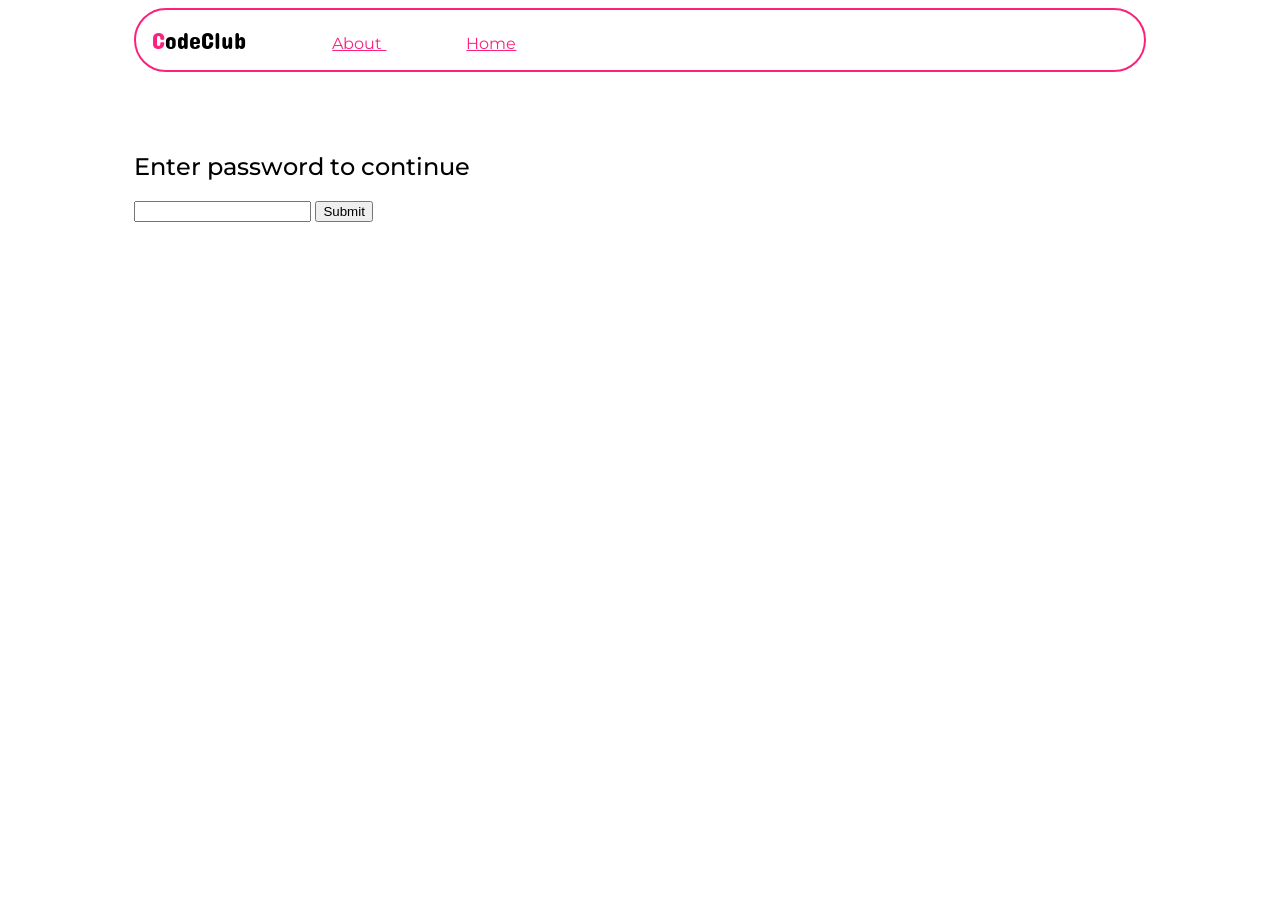
<file: password.html>
<!DOCTYPE html>
<html>
    <head>
        <title>Secure Page</title>
        <link rel="preconnect" href="https://fonts.googleapis.com">
        <link rel="preconnect" href="https://fonts.gstatic.com" crossorigin>
        <link href="https://fonts.googleapis.com/css2?family=Concert+One&display=swap" rel="stylesheet">
        <link rel="preconnect" href="https://fonts.googleapis.com">
        <link rel="preconnect" href="https://fonts.gstatic.com" crossorigin>
        <link href="https://fonts.googleapis.com/css2?family=Montserrat:ital,wght@0,100..900;1,100..900&display=swap" rel="stylesheet">
        <link href="styles.css" rel="stylesheet">
        <script>
            function checkPassword() {
                // capture the user entered password from our input element
                var passwordBoxObject = document.getElementById("passwordBox");
                var passwordEntered = passwordBoxObject.value;
                console.log("User entered password:", passwordEntered);
                // check if the password is correct
                var sitePassword = "codeclub";
                if (passwordEntered == sitePassword) {
                    // allow navigation
                    window.location.assign("members.html");
                }
                else {
                    //block navigation
                    console.log("Block!");
                    
                    // add color to the IncorrectPassword Element
                    document.getElementById("incorrectPassword").style.color = "red";
                    // add text to the Incorrect-password element
                    document.getElementById("incorrectPassword").innerHTML = "Incorrect Password. Please try again…";
                    console.dir(incorrectPassword);
                }
            }
        </script>
    </head>
    <body>
        <!-- Layout Container -->
         <div id = "layout-container">
                <!-- 1. Nav Bar -->
            <nav>
            <span style = "font-size: 1.5em;"><span style = "color: rgb(251, 33, 125);">C</span>odeClub</span>
                <a href="about.html"> About </a>
                <a href="index.html"> Home </a>
            </nav>
        <!-- 3. Content Area -->
            <div id = "password-area"> 
                <h2 style = "font-weight: 500;">Enter password to continue</h2>
                <!-- Todo: User input for Password -->
                <input type="password" id = "passwordBox">
                 <!-- Submit button for password -->
                <button onclick="checkPassword();">Submit</button>
                <p id = "incorrectPassword"></p>
            </div>
         </div>
        

    </body>
</html>
</file>
<file: styles.css>
nav {
                    border-style: solid;
                    border-width: 0.15em;
                    border-color:rgb(251, 33, 125);
                    border-radius: 2em;
                    padding: 1em;
                    font-family: Concert One, cursive;
                } 
            nav a {
                    padding-left: 5em;
                    color: rgb(251, 33, 125);
                    font-family: Montserrat;
                }
            .main-row {
                        display: flex;
                    }
            .left-column {
                            height: 40vh;
                            flex: 40%;
                        }
            .main-heading {
                            font-family: Concert One, cursive;
                            font-size: 4em;
                            color: rgb(251, 33, 125);
                            padding-top: 1em;
                        }
            .right-column {
                            height: 40vh;
                            flex: 40%;
                            /* members - selfie.png about - fun.png*/
                            background-position: center;
                            background-size: contain;
                            background-repeat: no-repeat;
                        }
            #right-col-home {
                                background-image: url(images/friends.png);
                            }
            #right-col-about {
                                background-image: url(images/fun.png);
                            }
            #right-col-members {
                                background-image: url(images/selfie.png);
                            }
            #content-area {
                            font-family: Montserrat;
                            font-optical-sizing: auto;
                            font-weight: 400;
                            font-style: normal;
                        }
            #layout-container {
                            width: 80%;
                            margin-left: auto;
                            margin-right: auto;
                        }
            #password-area {
                margin-top: 5em;
                font-family: Montserrat;
                font-optical-sizing: auto;
                font-weight: 400;
                font-style: normal;
            }
</file>
